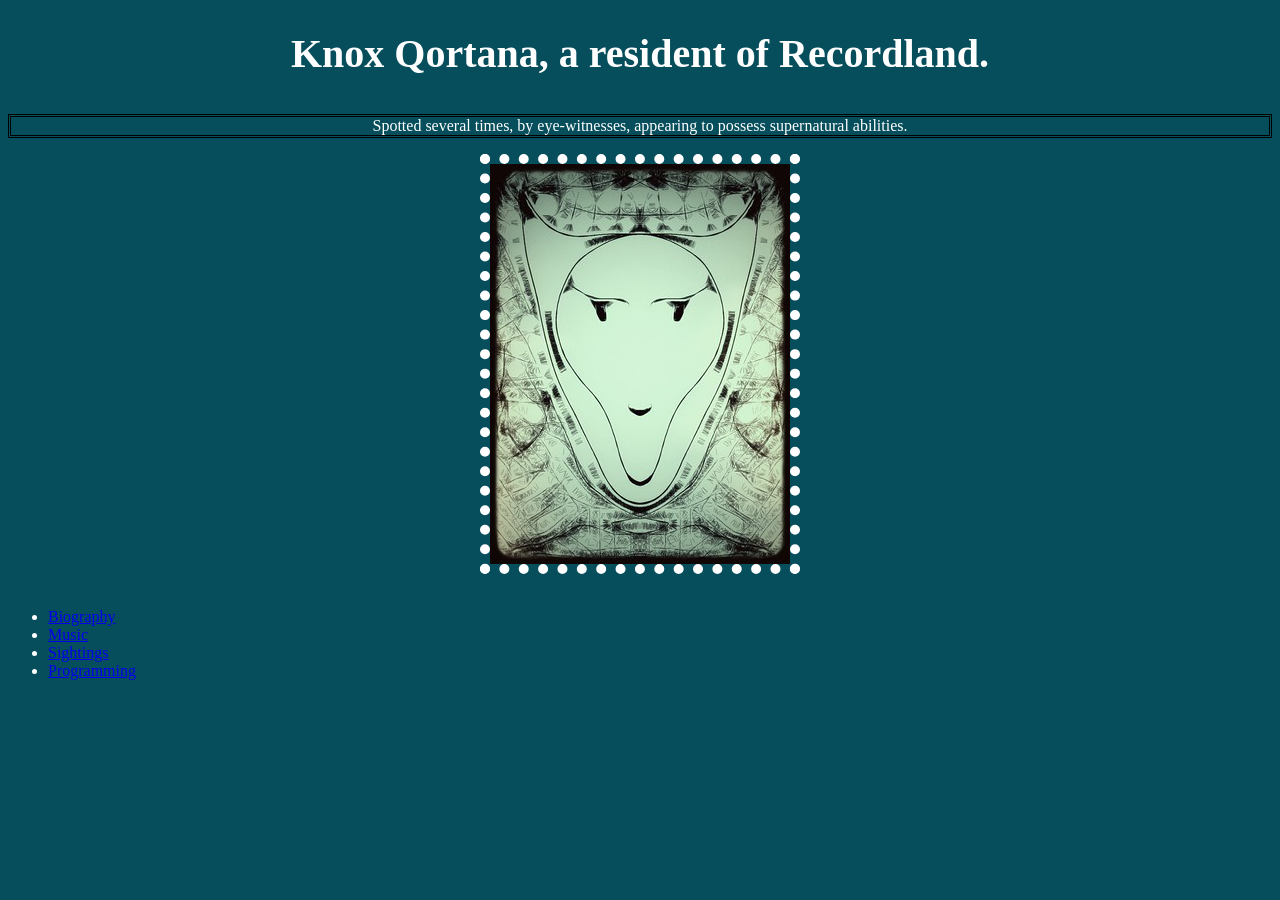
<file: index.html>
<!DOCTYPE html>
<html>
<head>
	<meta charset="utf-8">
	<meta name="viewport" content="width=device-width, initial-scale=1">
	<title>Knox Qortana</title>
	<link rel="stylesheet" type="text/css" href="style.css">
</head>
<body>
	<h1>Knox Qortana, a resident of Recordland.</h1>
	<p>Spotted several times, by eye-witnesses, appearing to possess supernatural abilities.</p>
	<img src="images/alienboy.jpg" width="300px" alt="Knox"> 
</br> 
	<ul> 
		<li><a href="landscape.html">Biography</a></li>
		<li><a href="audio.html">Music</a></li>
		<li><a href="animation.html">Sightings</a></li>
		<li><a href="programming.html">Programming</a></li>
	</ul>
</body>
</file>
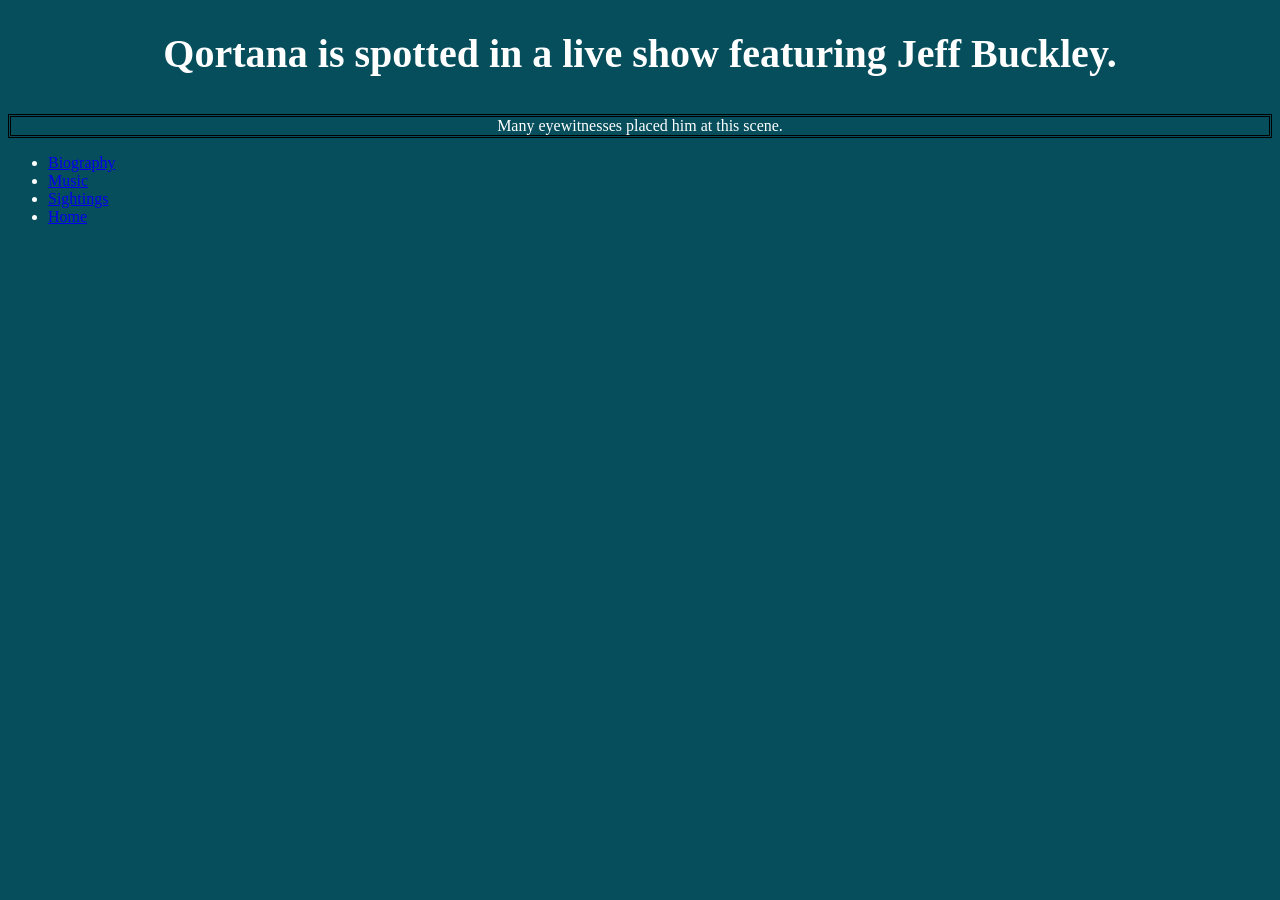
<file: animation.html>
<!DOCTYPE html>
<html>
<head>
	<meta charset="utf-8">
	<meta name="viewport" content="width=device-width, initial-scale=1">
	<title>Knox Qortana Sightings</title>
	<link rel="stylesheet" type="text/css" href="style.css">
</head>
<body>
	<h1>Qortana is spotted in a live show featuring Jeff Buckley.</h1>
	<p>Many eyewitnesses placed him at this scene.</p>
	<ul> 
		<li><a href="landscape.html">Biography</a></li>
		<li><a href="audio.html">Music</a></li>
		<li><a href="animation.html">Sightings</a></li>
		<li><a href="index.html">Home</a></li>
	</ul>
	</br>
	<iframe width="560" height="315" src="https://www.youtube.com/embed/YaTwO8WFoaY?si=PJYHXY2exHT7WkAY" title="YouTube video player" frameborder="0" allow="accelerometer; autoplay; clipboard-write; encrypted-media; gyroscope; picture-in-picture; web-share" referrerpolicy="strict-origin-when-cross-origin" allowfullscreen></iframe>
</body>
</html>
</file>
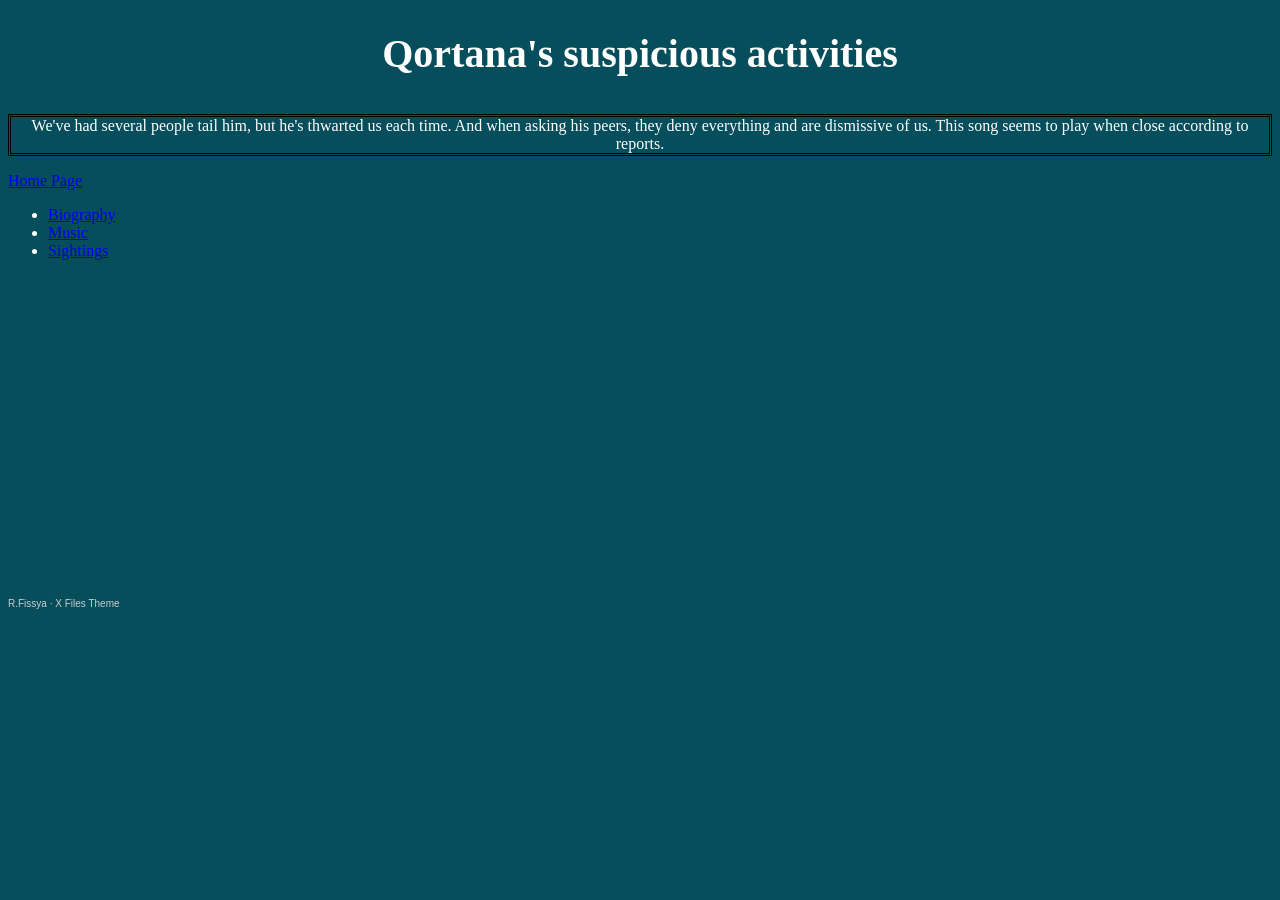
<file: audio.html>
<!DOCTYPE html>
<html>
<head>
	<meta charset="utf-8">
	<meta name="viewport" content="width=device-width, initial-scale=1">
	<title>Mystery Music</title>
	<link rel="stylesheet" type="text/css" href="style.css">
</head>
<body>
	<h1>Qortana's suspicious activities</h1>
	<p>We've had several people tail him, but he's thwarted us each time. And when asking his peers, they deny everything and are dismissive of us. This song seems to play when close according to reports. </p>
	<a href="index.html">Home Page</a>
	<ul> 
		<li><a href="landscape.html">Biography</a></li>
		<li><a href="audio.html">Music</a></li>
		<li><a href="animation.html">Sightings</a></li>
	</ul>
	<br>
	<iframe width="100%" height="300" scrolling="no" frameborder="no" allow="autoplay" src="https://w.soundcloud.com/player/?url=https%3A//api.soundcloud.com/tracks/soundcloud%253Atracks%253A329619707&color=%23ff5500&auto_play=false&hide_related=false&show_comments=true&show_user=true&show_reposts=false&show_teaser=true&visual=true"></iframe><div style="font-size: 10px; color: #cccccc;line-break: anywhere;word-break: normal;overflow: hidden;white-space: nowrap;text-overflow: ellipsis; font-family: Interstate,Lucida Grande,Lucida Sans Unicode,Lucida Sans,Garuda,Verdana,Tahoma,sans-serif;font-weight: 100;"><a href="https://soundcloud.com/r_fissya" title="R.Fissya" target="_blank" style="color: #cccccc; text-decoration: none;">R.Fissya</a> · <a href="https://soundcloud.com/r_fissya/x-files-theme" title="X Files Theme" target="_blank" style="color: #cccccc; text-decoration: none;">X Files Theme</a></div>
</body>
</html>
</file>
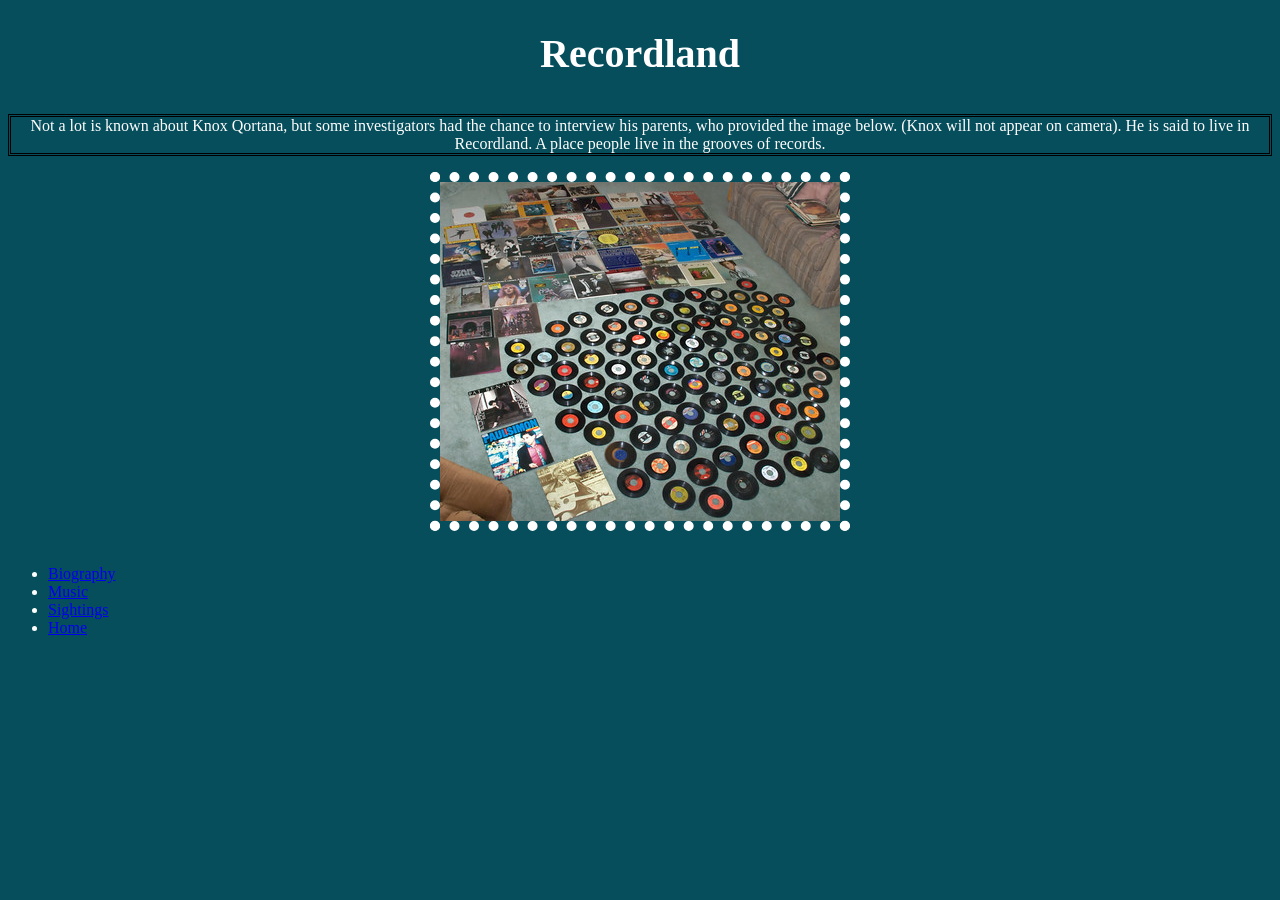
<file: landscape.html>
<!DOCTYPE html>
<html>
<head>
	<meta charset="utf-8">
	<meta name="viewport" content="width=device-width, initial-scale=1">
	<title>Knox Qortana Biography and Recordland</title>
	<link rel="stylesheet" type="text/css" href="style.css">
</head>
<body>
	<h1>Recordland</h1>
	<p>Not a lot is known about Knox Qortana, but some investigators had the chance to interview his parents, who provided the image below. (Knox will not appear on camera).
	He is said to live in Recordland. A place people live in the grooves of records.</p>
	<img src="images/records.jpg">
</br>
	<ul> 
		<li><a href="landscape.html">Biography</a></li>
		<li><a href="audio.html">Music</a></li>
		<li><a href="animation.html">Sightings</a></li>
		<li><a href="index.html">Home</a></li>
	</ul>
</body>
</html>
</file>
<file: style.css>
body{background-color: #064E5C;}

h1{color: white;
	font-size: 40px;
	font-family: Verdana;
	padding: 10px;
	margin-left: 100px;
	margin-right: 100px;
	margin-top: 20px;
	text-align: center;}

ul{color: white;
	font-family: Verdana}

p{color:#FFFFFF;
	font-family: Verdana;
	text-align: center;
	border-style: double;
	border-color: black;}

img{border-style: dotted;
	border-width: 10px;
	border-color: white;
	display: block;
	margin: auto;}
</file>
